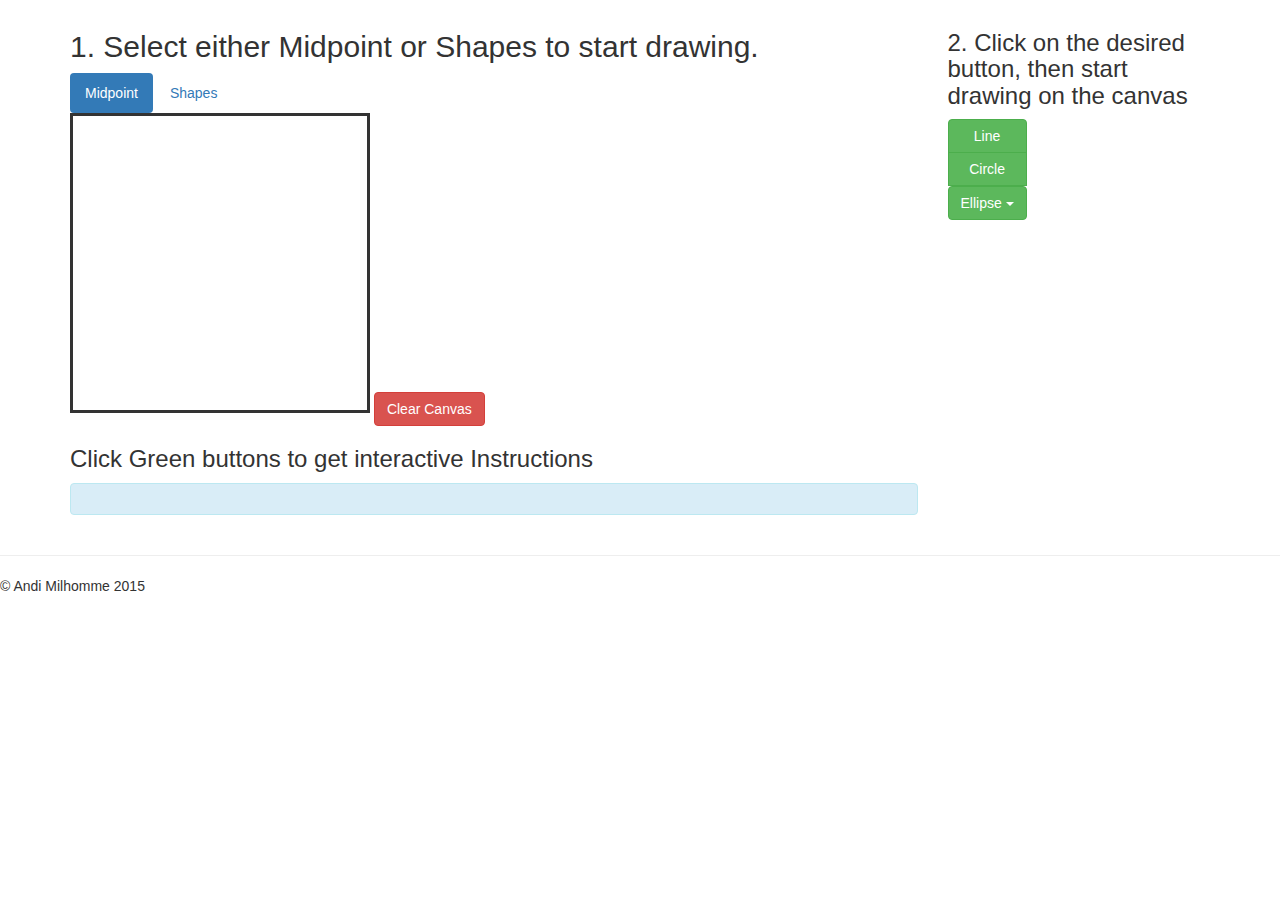
<file: index.html>
﻿<!doctype html>
<html class="no-js" lang="">
<head>
    <meta charset="utf-8">
    <meta http-equiv="X-UA-Compatible" content="IE=edge,chrome=1">
    <title>Midpoint</title>
    <meta name="description" content="">
    <meta name="viewport" content="width=device-width, initial-scale=1">
    <link rel="stylesheet" href="css/bootstrap.min.css">
    <style>
        body {
            padding-top: 10px;
            padding-bottom: 20px;
        }
    </style>

    <link rel="stylesheet" href="css/main.css">
    <script src="js/vendor/modernizr-2.8.3-respond-1.4.2.min.js"></script>
</head>
<body>

    <!-- Important stuff starts here -->

    <div class="container">
        <section class="row">
            <div class="col-md-9">

                <h2> 1. Select either Midpoint or Shapes to start drawing.</h2>
                <ul class="nav nav-pills menu">
                    <li role="presentation" class="active"><a href="index.html">Midpoint</a></li>
                    <li role="presentation"><a href="shapes.html">Shapes</a></li>

                </ul>
                <canvas id="canvas"> </canvas>
                <button class="btn btn-danger" type="submit" onclick="clearCanvas()">Clear Canvas</button>
                <h3>Click Green buttons to get interactive Instructions</h3>
                <div class="alert alert-info" role="alert"><p id="message"></p></div>

            </div>

            <div class="col-md-3">
                <h3>2. Click on the desired button, then start drawing on the canvas</h3>
                <div class="btn-group-vertical" role="group">
                    <button class="btn btn-success" onclick="isLine()"> Line</button>
                    <button class="btn btn-success" onclick="isCircle()"> Circle</button>
                    <div class="dropdown">

                        <button class="btn btn-success dropdown-toggle " data-toggle="dropdown"> Ellipse <span class="caret"></span></button>


                        <div class="dropdown-menu" style="padding:20px; width:250px;">

                            <form id="ellipseValues" class="form-inline">

                                <div class=" form-group">
                                    X coordinate: <input type="number" name="Xcoordinate" value="100" min="0" max="500" required=""> <br />
                                    Y coordinate: <input type="number" name="Ycoordinate" value="50" min="0" max="500">
                                </div>
                                <div class=" form-group">
                                    X radius: <input type="number" name="xRadius" value="70"> <br />
                                    Y radius: <input type="number" name="yRadius" value="30">
                                </div>
                                <hr />
                                <button type="button" id="btnLogin" class="btn btn-danger" onclick="isEllipse()">Double click to draw Elipse</button>
                            </form>
                        </div>


                    </div>
                </div>

            </div>
        </section>
    </div>


    <hr>
    <footer>
        <p>&copy; Andi Milhomme 2015</p>
    </footer>

    <script src="//ajax.googleapis.com/ajax/libs/jquery/1.11.2/jquery.min.js"></script>
    <script>window.jQuery || document.write('<script src="js/vendor/jquery-1.11.2.min.js"><\/script>')</script>
    <script src="js/vendor/bootstrap.min.js"></script>
    <script src="js/main.js"></script>
</body>
</html>
</file>
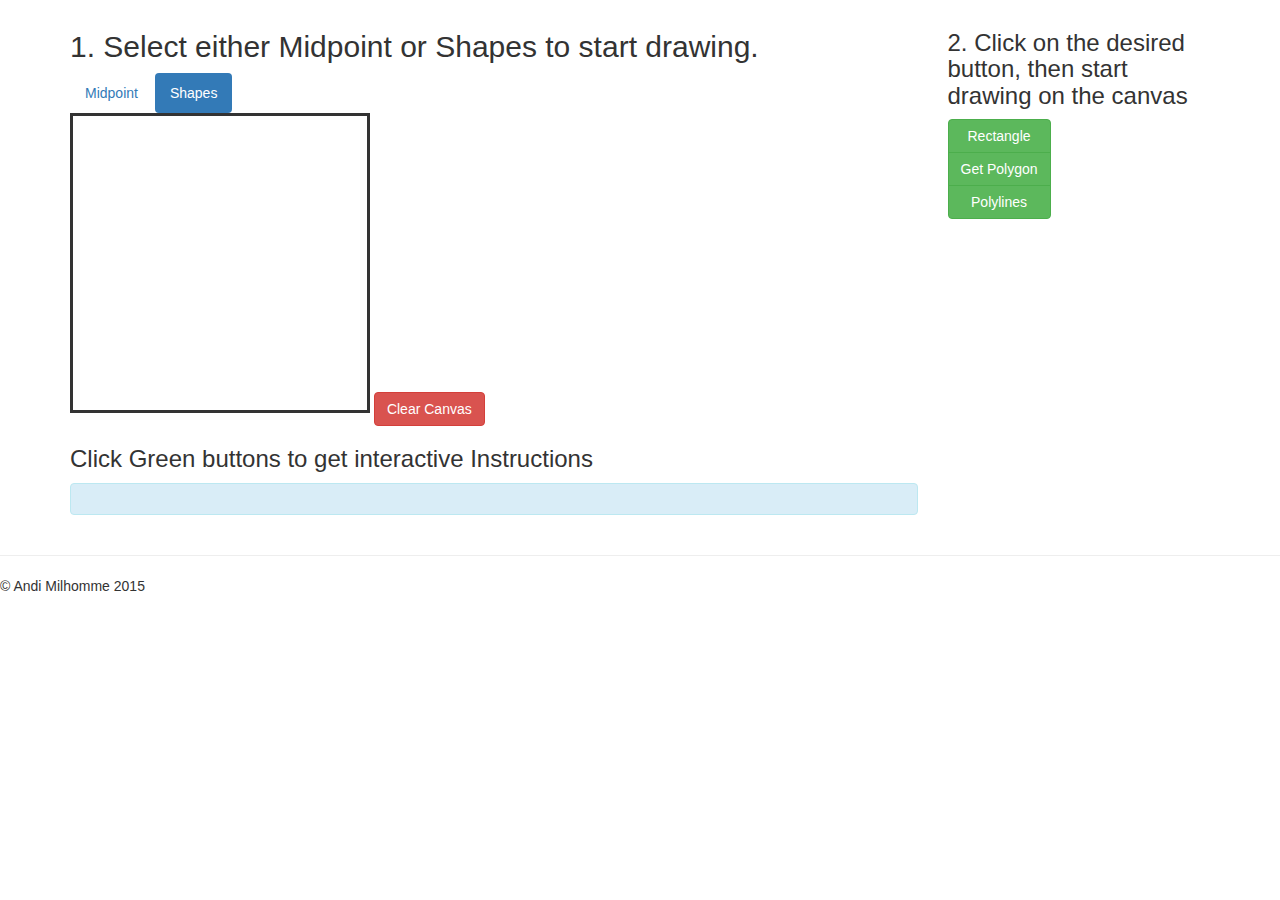
<file: shapes.html>
﻿<!doctype html>
<html class="no-js" lang="">
<head>
    <meta charset="utf-8">
    <meta http-equiv="X-UA-Compatible" content="IE=edge,chrome=1">
    <title>Shapes</title>
    <meta name="description" content="">
    <meta name="viewport" content="width=device-width, initial-scale=1">
    <link rel="stylesheet" href="css/bootstrap.min.css">
    <style>
        body {
            padding-top: 10px;
            padding-bottom: 20px;
        }
    </style>

    <link rel="stylesheet" href="css/main.css">
    <script src="js/vendor/modernizr-2.8.3-respond-1.4.2.min.js"></script>
</head>
<body>

    <!-- Important stuff starts here -->

    <div class="container">
        <section class="row">
            <div class="col-md-9">
                <h2>1. Select either Midpoint or Shapes to start drawing.</h2>
                <ul class="nav nav-pills menu">
                    <li role="presentation"><a href="index.html">Midpoint</a></li>
                    <li role="presentation" class="active"><a href="shapes.html">Shapes</a></li>

                </ul>
                <canvas id="canvas"> </canvas>
               
                <button class="btn btn-danger" type="submit" onclick="clearCanvas()">Clear Canvas</button>
               <h3>Click Green buttons to get interactive Instructions</h3>
                 <div class="alert alert-info" role="alert"><p id="message"></p></div>

            </div>

            <div class="col-md-3">
                <h3>2. Click on the desired button, then start drawing on the canvas</h3>
                <div class="btn-group-vertical" role="group">

                    <button class="btn btn-success" onclick="isRectangle()">Rectangle</button>
                    <button class="btn btn-success polygon" onclick="isPolygon()" data-text-swap="Complete Polygon"> Get Polygon </button>
                    
                       

                    <button class="btn btn-success" onclick="isPolyline()"> Polylines</button>


                </div>

            </div>
        </section>
    </div>


    <hr>
    <footer>
        <p>&copy; Andi Milhomme 2015</p>
    </footer>

    <script src="//ajax.googleapis.com/ajax/libs/jquery/1.11.2/jquery.min.js"></script>
    <script>window.jQuery || document.write('<script src="js/vendor/jquery-1.11.2.min.js"><\/script>')</script>
    <script src="js/vendor/bootstrap.min.js"></script>
    <script src="js/shapes.js"></script>
</body>
</html>
</file>
<file: css/main.css>
/* ==========================================================================
   Author's custom styles
   ========================================================================== */


#canvas {
 
  border-style: solid;
  
  width: 300px;
  height:300px;
   cursor: pointer;
}

#canvas:active { 
    cursor: crosshair;
}


#menu {

    margin-bottom: 20px;
}


.alert >p {

    color:red;
    font-size:150%;

}
button.polygon:focus {

    background-color: #ff0000;
   


}
</file>
